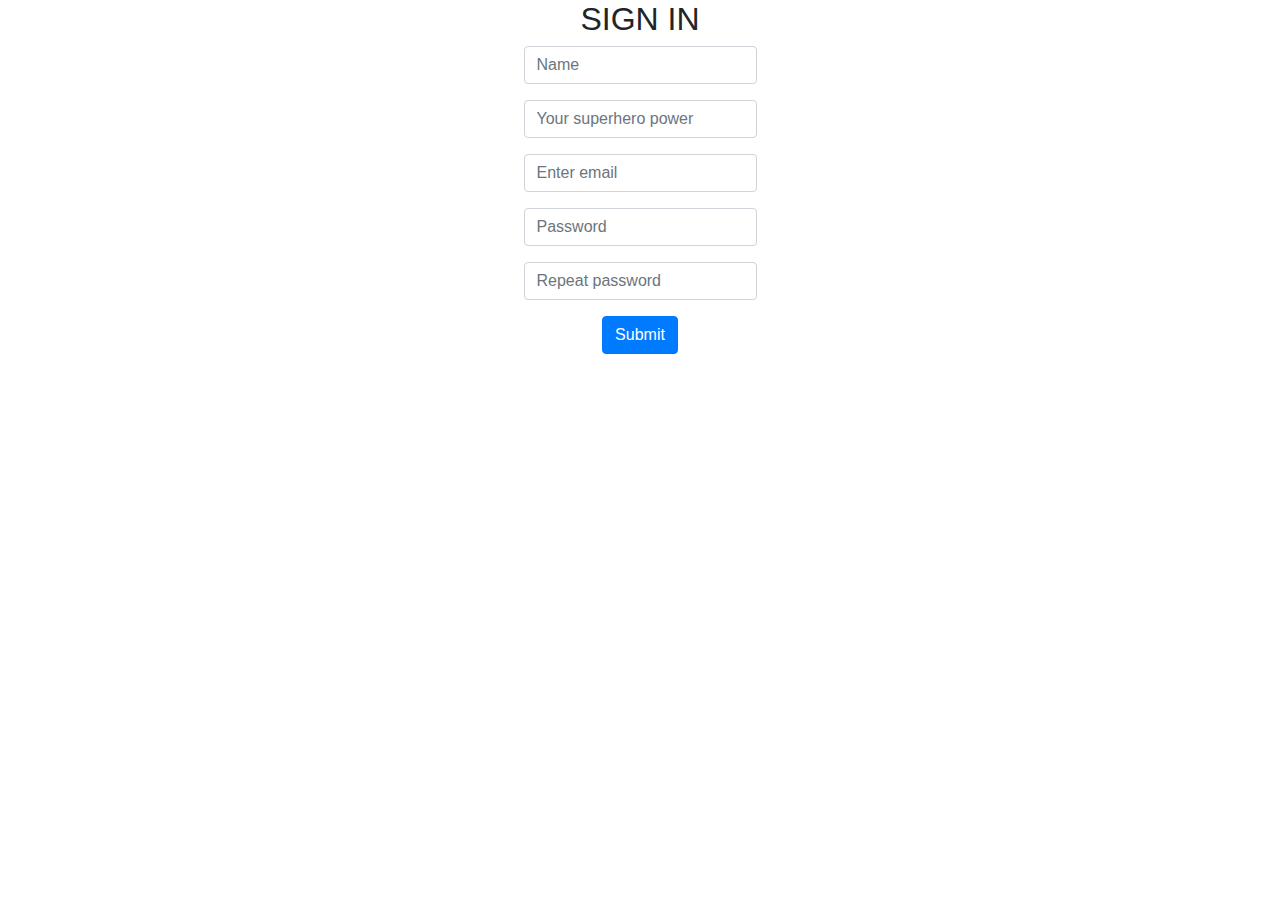
<file: log_in.html>
<!DOCTYPE html>
<html lang="en">
<head>
    <meta charset="UTF-8">
    <meta name="viewport" content="width=device-width, initial-scale=1.0">
    <title>Document</title>
    <link rel="stylesheet" href="https://maxcdn.bootstrapcdn.com/bootstrap/4.0.0/css/bootstrap.min.css" integrity="sha384-Gn5384xqQ1aoWXA+058RXPxPg6fy4IWvTNh0E263XmFcJlSAwiGgFAW/dAiS6JXm" crossorigin="anonymous">
    <link rel="stylesheet" href="css/style.css">

</head>
<main>
    <section >
        <section class = "d-flex justify-content-center ">
        <form class = "form-container">
             <h2>SIGN IN</h2>
             <div class="form-group">
                <input type="text" class="form-control" id="exampleName" placeholder="Name">
              </div>
              <div class="form-group">
                <input type="text" class="form-control" id="examplePower" placeholder="Your superhero power">
              </div>
             <div class="form-group">
                <input type="email" class="form-control" id="exampleInputEmail1" aria-describedby="emailHelp" placeholder="Enter email">
              </div>
              <div class="form-group">
                <input type="password" class="form-control" id="exampleInputPassword1" placeholder="Password">
              </div>
              <div class="form-group">
                <input type="password" class="form-control" id="exampleRepeatPassword1" placeholder="Repeat password">
              </div>
              <div class = "text-center ">
              <button type="submit" class="btn btn-primary " id = "btn">Submit</button>
              </div>
            </form>
            <div class="message-container"></div>
    </section>
</main>
<body>

    
    <script src="https://code.jquery.com/jquery-3.2.1.slim.min.js" integrity="sha384-KJ3o2DKtIkvYIK3UENzmM7KCkRr/rE9/Qpg6aAZGJwFDMVNA/GpGFF93hXpG5KkN" crossorigin="anonymous"></script>
    <script src="https://cdnjs.cloudflare.com/ajax/libs/popper.js/1.12.9/umd/popper.min.js" integrity="sha384-ApNbgh9B+Y1QKtv3Rn7W3mgPxhU9K/ScQsAP7hUibX39j7fakFPskvXusvfa0b4Q" crossorigin="anonymous"></script>
    <script src="https://maxcdn.bootstrapcdn.com/bootstrap/4.0.0/js/bootstrap.min.js" integrity="sha384-JZR6Spejh4U02d8jOt6vLEHfe/JQGiRRSQQxSfFWpi1MquVdAyjUar5+76PVCmYl" crossorigin="anonymous"></script>
    <script src = "src/Validator.js"></script>
    
    <script src = "src/Database.js"></script>
    <script src = "src/Signup.js"></script>
    <script src = "src/User.js"></script>

</body>
</html>
</file>
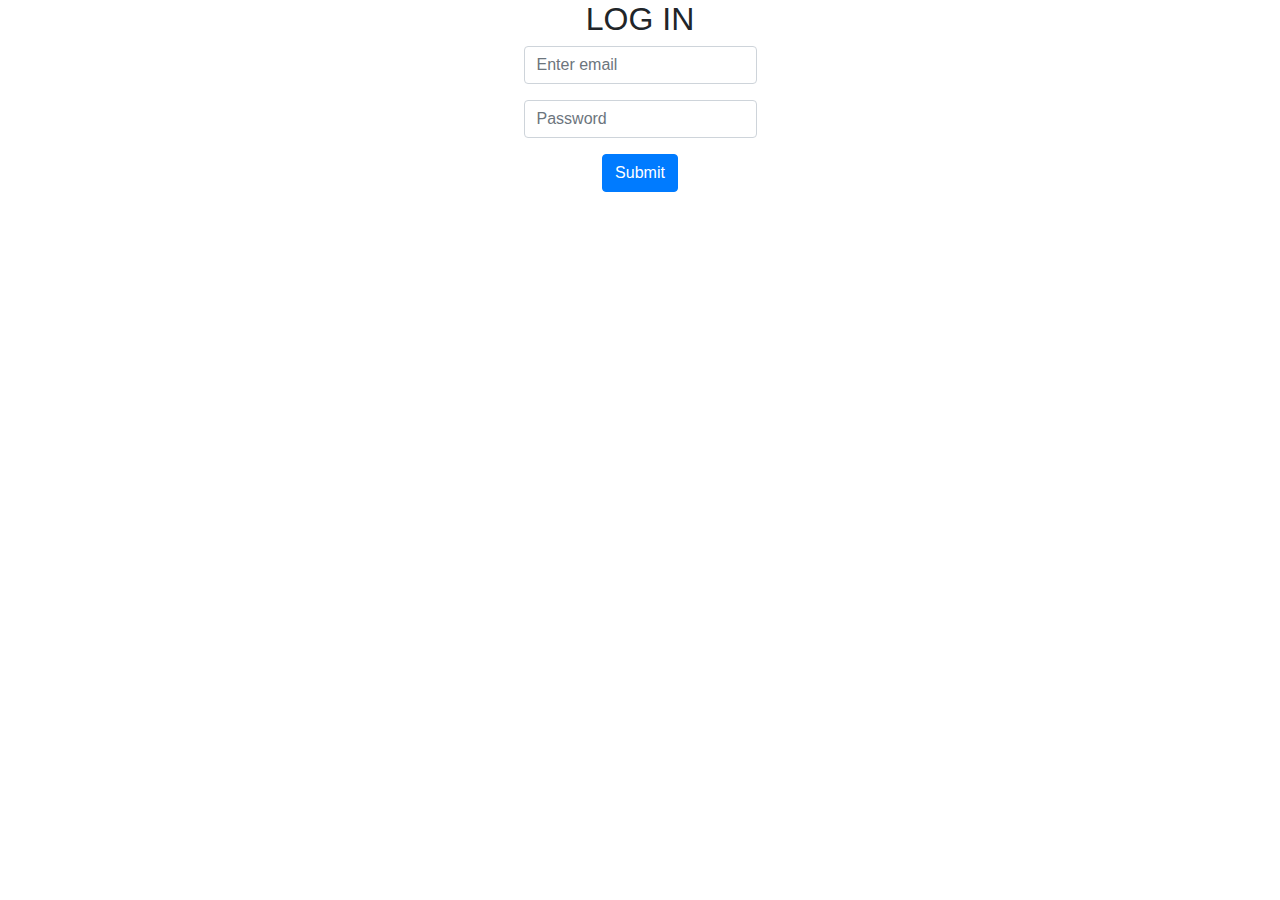
<file: sign_in.html>
<!DOCTYPE html>
<html lang="en">
<head>
    <meta charset="UTF-8">
    <meta name="viewport" content="width=device-width, initial-scale=1.0">
    <title>Document</title>
    <link rel="stylesheet" href="https://maxcdn.bootstrapcdn.com/bootstrap/4.0.0/css/bootstrap.min.css" integrity="sha384-Gn5384xqQ1aoWXA+058RXPxPg6fy4IWvTNh0E263XmFcJlSAwiGgFAW/dAiS6JXm" crossorigin="anonymous">
    <link rel="stylesheet" href="css\style.css">
</head>
<body>
    <main>
        <section class = "d-flex justify-content-center ">
            <form class = "form-container">
              <h2>LOG IN</h2>
                <div class="form-group">
                  <input type="email" class="form-control" id="exampleInputEmail1" aria-describedby="emailHelp" placeholder="Enter email">
                </div>
                <div class="form-group">
                  <input type="password" class="form-control" id="exampleInputPassword1" placeholder="Password">
                </div>
                <div class = "text-center ">
                <button type="submit" class="btn btn-primary ">Submit</button>
                </div>
              </form>
        </section>
        <div class="message-container">
          
        </div>
    </main>


    <script src="https://code.jquery.com/jquery-3.2.1.slim.min.js" integrity="sha384-KJ3o2DKtIkvYIK3UENzmM7KCkRr/rE9/Qpg6aAZGJwFDMVNA/GpGFF93hXpG5KkN" crossorigin="anonymous"></script>
<script src="https://cdnjs.cloudflare.com/ajax/libs/popper.js/1.12.9/umd/popper.min.js" integrity="sha384-ApNbgh9B+Y1QKtv3Rn7W3mgPxhU9K/ScQsAP7hUibX39j7fakFPskvXusvfa0b4Q" crossorigin="anonymous"></script>
<script src="https://maxcdn.bootstrapcdn.com/bootstrap/4.0.0/js/bootstrap.min.js" integrity="sha384-JZR6Spejh4U02d8jOt6vLEHfe/JQGiRRSQQxSfFWpi1MquVdAyjUar5+76PVCmYl" crossorigin="anonymous"></script>
<script src = "src/Login.js"></script>
<script src = "src/Database.js"></script>
</body>
</html>
</file>
<file: css/style.css>
*{
box-sizing: border-box;
 margin:0;
 padding:0;   
}
li,a {

    text-decoration:none;
}

.icon{
    display:flex;
    justify-content: flex-end;
    padding: 15px 5%;   
}

header{
    display:flex;
    justify-content: flex-end;
    align-items:center;
    padding:30px 10%;
}

.logo{
float: left;
margin-right:auto;
}
.nav_links{
    list-style:none;
    justify-content: flex-end;
 
}
.nav_links>li{
    display: inline-block;
    
}
.nav_links > a{
    transition: all 0,3s ease 0s;
}
.nav_links > a:hover{
    color:red;
}
h1, h2{
    text-align: center;
}
.questions{
    margin:20px 30px;
    padding:20px 30px;
    color:red;
}
.questions >p{
    margin-top:20px;
}

.modal-header{
  margin-bottom: 20px;
  flex-direction: column;
  justify-content: center;
    align-items: center;
    
}
.modal-header > h2{
    justify-content: center;
    align-items: center;


}
.col{
    border: 1px solid black;
    height:600px;
}
.col1{
    background-image: url();
    background-position: center;
}
.col2{
    background-image: url("https://www.superherodb.com/pictures2/portraits/10/100/22.jpg");
    background-position: center;
}
.pop{
    
    width:100%;
    height:100%;
    background-color:rgba(0,0,0,0.7);
    position:fixed;
    top:0;
    left:0;
    display:none;
}

.model-content{
    position:fixed;
    width:80%;
    top:50%;
    left:50%;
    transform: translate(-50%,-50%);
    border-radius:30px;
    box-shadow:10px 10px 5px #aaaaaa ;
    padding:40px;
    width:40%;
    background-color: white;
    z-index: 10;
}

    .close{
    position:absolute;
    top:0;
    right:14px;
    font-size:1.25rem;
    font-weight: bold;
    cursor:pointer;
}
.heroes{
    display:flex;
    justify-content: space-evenly;
}
article >h3 {
    text-align:center;
    justify-content: center;
}
.versus{
    width:150px;
    position:absolute;
    top:40%;
    left:49%;
    z-index: 1;
}
.stats{
    position: relative;
    text-decoration: none;
    text-decoration-style: none;
}
article > ul > li{
    list-style-type:none;
    text-align:center;
    border:1px solid black; 
}
</file>
